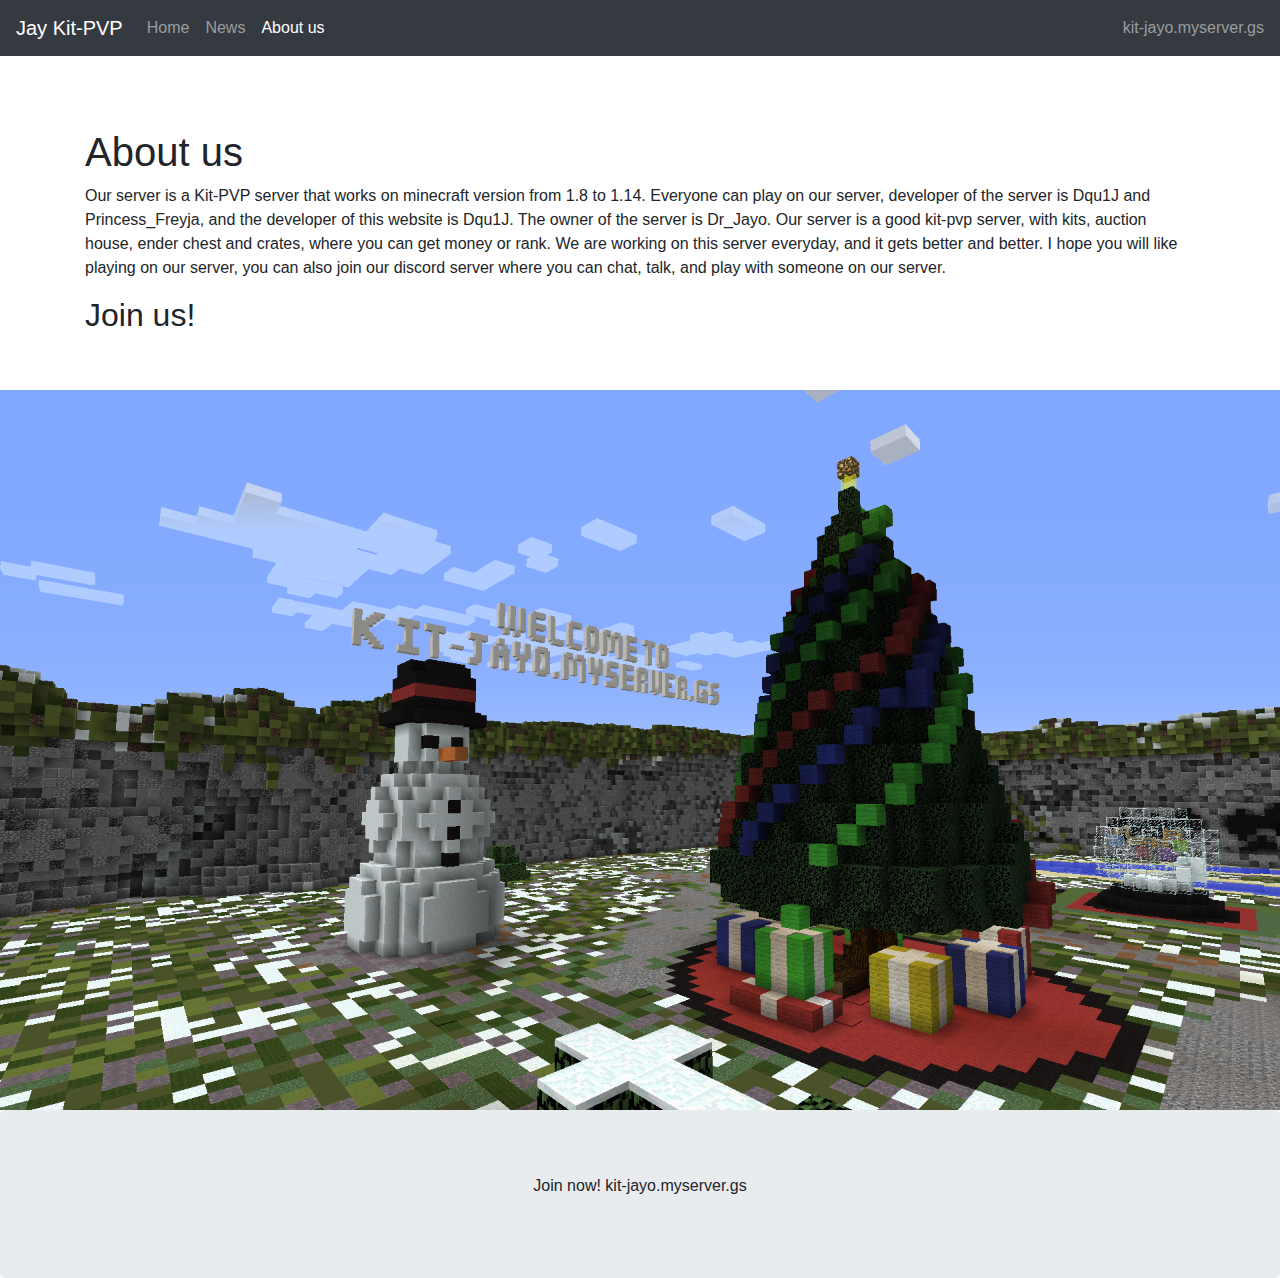
<file: about.html>
<!DOCTYPE html>
<html lang="en">
<head>
	<title>Jay Kit-PVP</title>
	<meta charset="UTF-8">
	<meta name="robots" content="noindex">
	<meta name="viewport" content="width=device-width, initial-scale=1, shrink-to-fit=no">
	<link rel="stylesheet" type="text/css" href="index.css">
	<link rel="stylesheet" href="https://stackpath.bootstrapcdn.com/bootstrap/4.4.1/css/bootstrap.min.css" integrity="sha384-Vkoo8x4CGsO3+Hhxv8T/Q5PaXtkKtu6ug5TOeNV6gBiFeWPGFN9MuhOf23Q9Ifjh" crossorigin="anonymous">
</head>
<body>
	<script src="https://code.jquery.com/jquery-3.4.1.slim.min.js" integrity="sha384-J6qa4849blE2+poT4WnyKhv5vZF5SrPo0iEjwBvKU7imGFAV0wwj1yYfoRSJoZ+n" crossorigin="anonymous"></script>
	<script src="https://cdn.jsdelivr.net/npm/popper.js@1.16.0/dist/umd/popper.min.js" integrity="sha384-Q6E9RHvbIyZFJoft+2mJbHaEWldlvI9IOYy5n3zV9zzTtmI3UksdQRVvoxMfooAo" crossorigin="anonymous"></script>
	<script src="https://stackpath.bootstrapcdn.com/bootstrap/4.4.1/js/bootstrap.min.js" integrity="sha384-wfSDF2E50Y2D1uUdj0O3uMBJnjuUD4Ih7YwaYd1iqfktj0Uod8GCExl3Og8ifwB6" crossorigin="anonymous"></script>
	<main>
		<header>
			<nav class="navbar navbar-expand-sm bg-dark navbar-dark">
	  			<a class="navbar-brand" href="#">Jay Kit-PVP</a>
	  			<button class="navbar-toggler" type="button" data-toggle="collapse" data-target="#collapsibleNavbar">
	    			<span class="navbar-toggler-icon"></span>
	  			</button>
	  			<div class="collapse navbar-collapse" id="collapsibleNavbar">
	   				<ul class="navbar-nav mr-auto">
	      				<li class="nav-item">
	        				<a class="nav-link" href="index.html">Home</a>
	      				</li>
	      				<li class="nav-item">
	        				<a class="nav-link" href="news.html">News</a>
	      				</li>
	      				<li class="nav-item active">
	        				<a class="nav-link" href="about.html">About us</a>
	      				</li>
	    			</ul>
	    			<ul class="navbar-nav ml-auto">
	      				<li class="nav-item">
	        				<span class="navbar-text">kit-jayo.myserver.gs</span>
	      				</li>
	    			</ul>
	  			</div>  
			</nav>
		</header>
		<br><br><br>
		<div class="container">
			<h1>About us</h1>
			<p>Our server is a Kit-PVP server that works on minecraft version from 1.8 to 1.14. Everyone can play on our server, developer of the server is Dqu1J and Princess_Freyja, and the developer of this website is Dqu1J. The owner of the server is Dr_Jayo. Our server is a good kit-pvp server, with kits, auction house, ender chest and crates, where you can get money or rank. We are working on this server everyday, and it gets better and better. I hope you will like playing on our server, you can also join our discord server where you can chat, talk, and play with someone on our server.</p>
			<h2>Join us!</h2>
		</div>
		<br><br>
		<img class="img-fluid" src="unknown.png">
		<footer>
			<div class="jumbotron text-center" style="margin-bottom:0">
				<p>Join now! kit-jayo.myserver.gs</p>
			</div>
		</footer>
	</main>
</body>
</html>
</file>
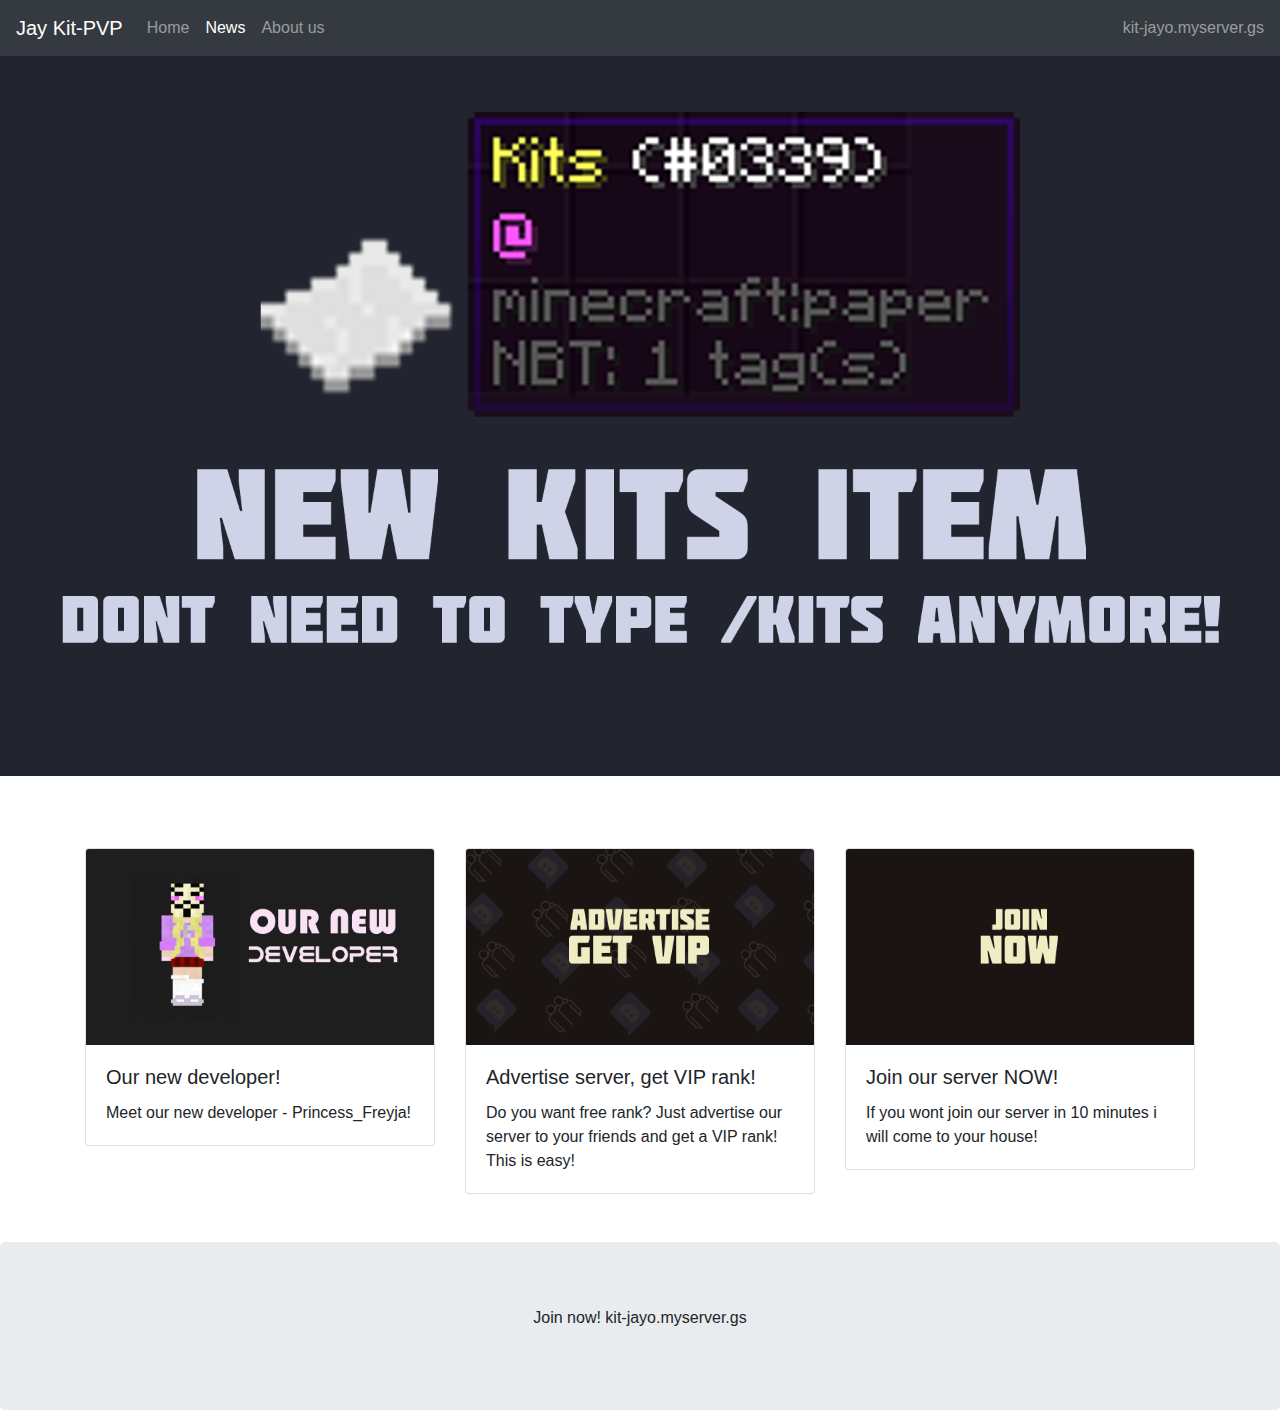
<file: news.html>
<!DOCTYPE html>
<html lang="en">
<head>
	<title>Jay Kit-PVP</title>
	<meta charset="UTF-8">
	<meta name="robots" content="noindex">
	<meta name="viewport" content="width=device-width, initial-scale=1, shrink-to-fit=no">
	<link rel="stylesheet" type="text/css" href="index.css">
	<link rel="stylesheet" href="https://stackpath.bootstrapcdn.com/bootstrap/4.4.1/css/bootstrap.min.css" integrity="sha384-Vkoo8x4CGsO3+Hhxv8T/Q5PaXtkKtu6ug5TOeNV6gBiFeWPGFN9MuhOf23Q9Ifjh" crossorigin="anonymous">
</head>
<body>
	<script src="https://code.jquery.com/jquery-3.4.1.slim.min.js" integrity="sha384-J6qa4849blE2+poT4WnyKhv5vZF5SrPo0iEjwBvKU7imGFAV0wwj1yYfoRSJoZ+n" crossorigin="anonymous"></script>
	<script src="https://cdn.jsdelivr.net/npm/popper.js@1.16.0/dist/umd/popper.min.js" integrity="sha384-Q6E9RHvbIyZFJoft+2mJbHaEWldlvI9IOYy5n3zV9zzTtmI3UksdQRVvoxMfooAo" crossorigin="anonymous"></script>
	<script src="https://stackpath.bootstrapcdn.com/bootstrap/4.4.1/js/bootstrap.min.js" integrity="sha384-wfSDF2E50Y2D1uUdj0O3uMBJnjuUD4Ih7YwaYd1iqfktj0Uod8GCExl3Og8ifwB6" crossorigin="anonymous"></script>
	<main>
		<header>
			<nav class="navbar navbar-expand-sm bg-dark navbar-dark">
	  			<a class="navbar-brand" href="#">Jay Kit-PVP</a>
	  			<button class="navbar-toggler" type="button" data-toggle="collapse" data-target="#collapsibleNavbar">
	    			<span class="navbar-toggler-icon"></span>
	  			</button>
	  			<div class="collapse navbar-collapse" id="collapsibleNavbar">
	   				<ul class="navbar-nav mr-auto">
	      				<li class="nav-item">
	        				<a class="nav-link" href="index.html">Home</a>
	      				</li>
	      				<li class="nav-item active">
	        				<a class="nav-link" href="news.html">News</a>
	      				</li>
	      				<li class="nav-item">
	        				<a class="nav-link" href="about.html">About us</a>
	      				</li>
	    			</ul>
	    			<ul class="navbar-nav ml-auto">
	      				<li class="nav-item">
	        				<span class="navbar-text">kit-jayo.myserver.gs</span>
	      				</li>
	    			</ul>
	  			</div>  
			</nav>
		</header>
		<article id="main_article">
			<div class="container-fluid">
		    <section class="row no-gutter align-items-center">
		        <div class="col-lg-12 text-center p-0 d-flex align-items-center">
		            <img class="img-fluid position-relative mx-auto" src="art3.png">
		        </div>
		    </section>
			</div>
		</article>
		<br><br><br>
		<div class="container">
			<div class="row">
				<div class="col-sm-4">
					<article>
						<div class="card">
							<img class="card-img-top" src="art2.png" alt="Card image cap">
							<div class="card-body">
							 	<h5 class="card-title">Our new developer!</h5>
							 	<p class="card-text">Meet our new developer - Princess_Freyja!</p>
							</div>
						</div>
					</article>
				</div>
				<div class="col-sm-4">
					<article>
						<div class="card">
							<img class="card-img-top" src="art1.png" alt="Card image cap">
							<div class="card-body">
							 	<h5 class="card-title">Advertise server, get VIP rank!</h5>
							 	<p class="card-text">Do you want free rank? Just advertise our server to your friends and get a VIP rank! This is easy!</p>
							</div>
						</div>
					</article>
				</div>
				<div class="col-sm-4">
					<article>
						<div class="card">
							<img class="card-img-top" src="art4.png" alt="Card image cap">
							<div class="card-body">
							 	<h5 class="card-title">Join our server NOW!</h5>
							 	<p class="card-text">If you wont join our server in 10 minutes i will come to your house!</p>
							</div>
						</div>
					</article>
				</div>
			</div>
		</div>
		<br><br>
		<footer>
			<div class="jumbotron text-center" style="margin-bottom:0">
				<p>Join now! kit-jayo.myserver.gs</p>
			</div>
		</footer>
	</main>
</body>
</html>
</file>
<file: index.css>
body {
    	margin: 0;
    }

    #lol{
        background-image: linear-gradient(to bottom right, rgb(10, 132, 255), rgb(191, 90, 242));
        color: white;
    }
</file>
